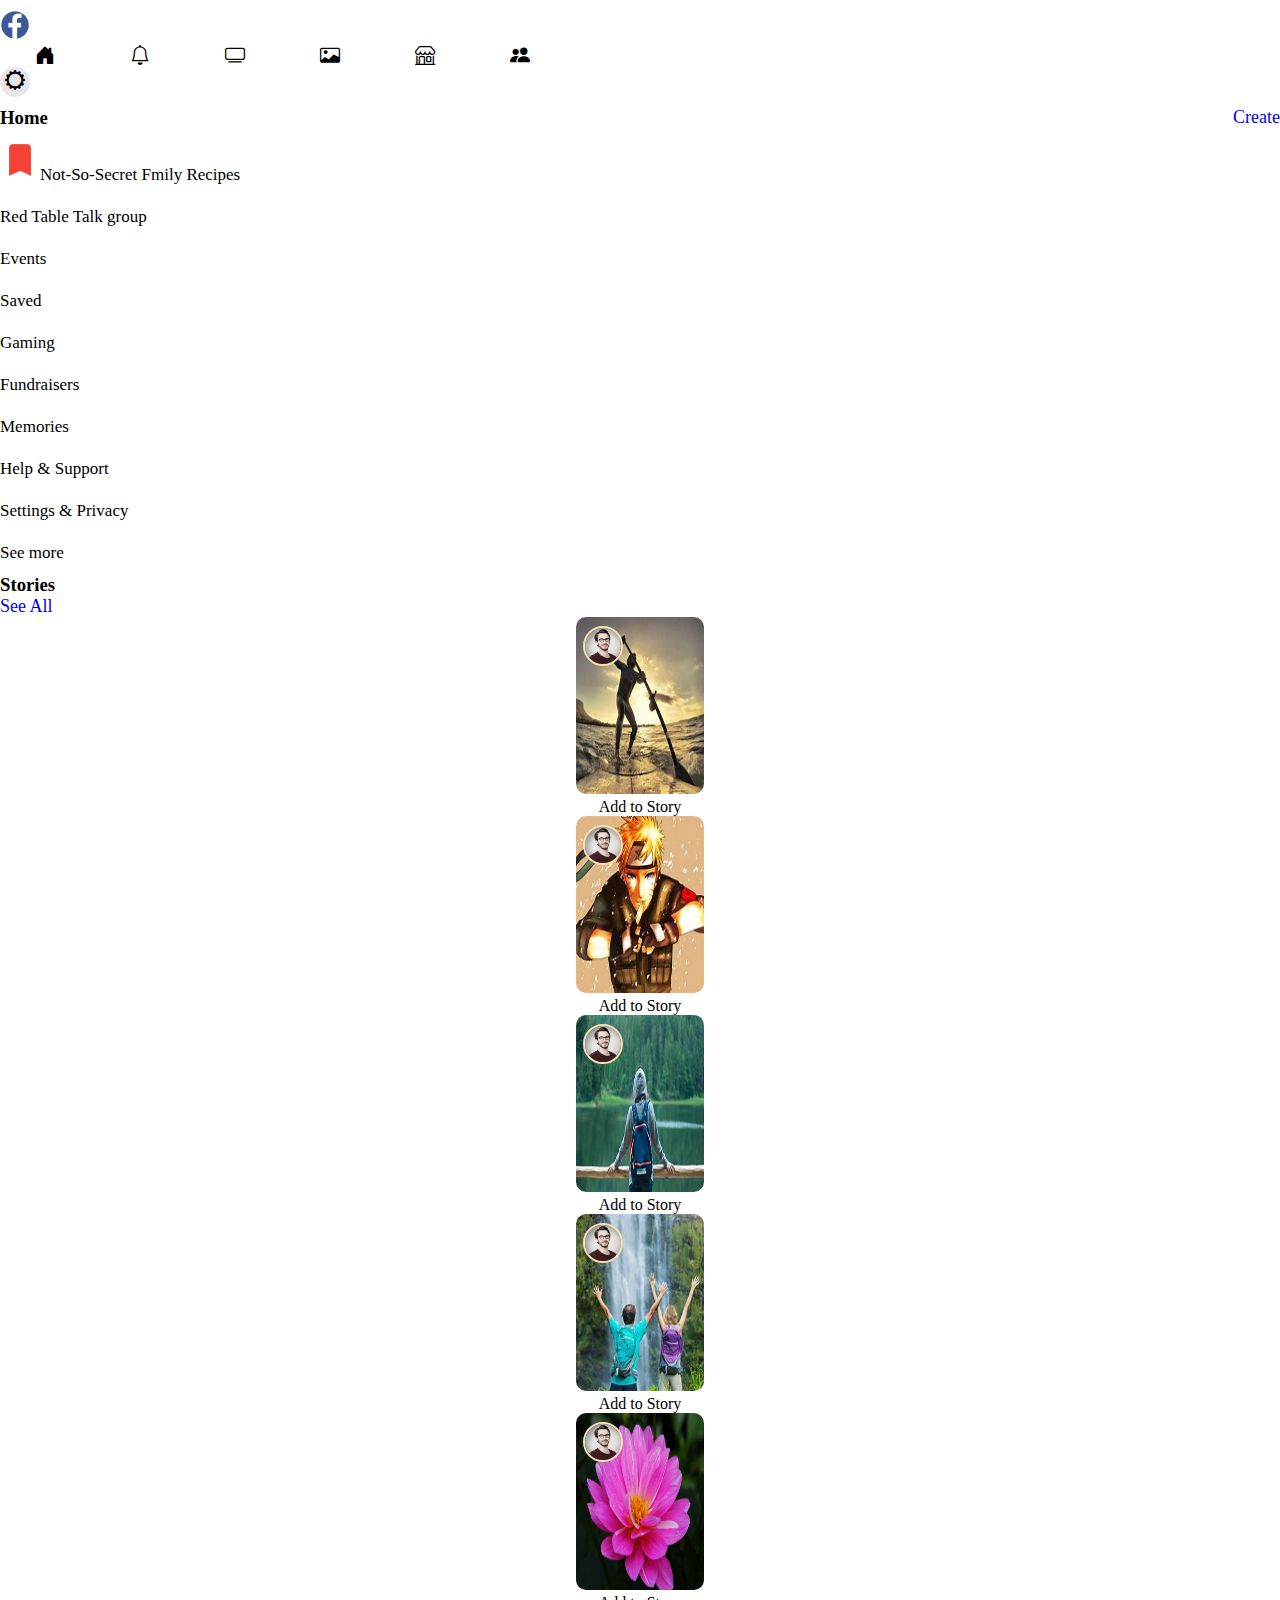
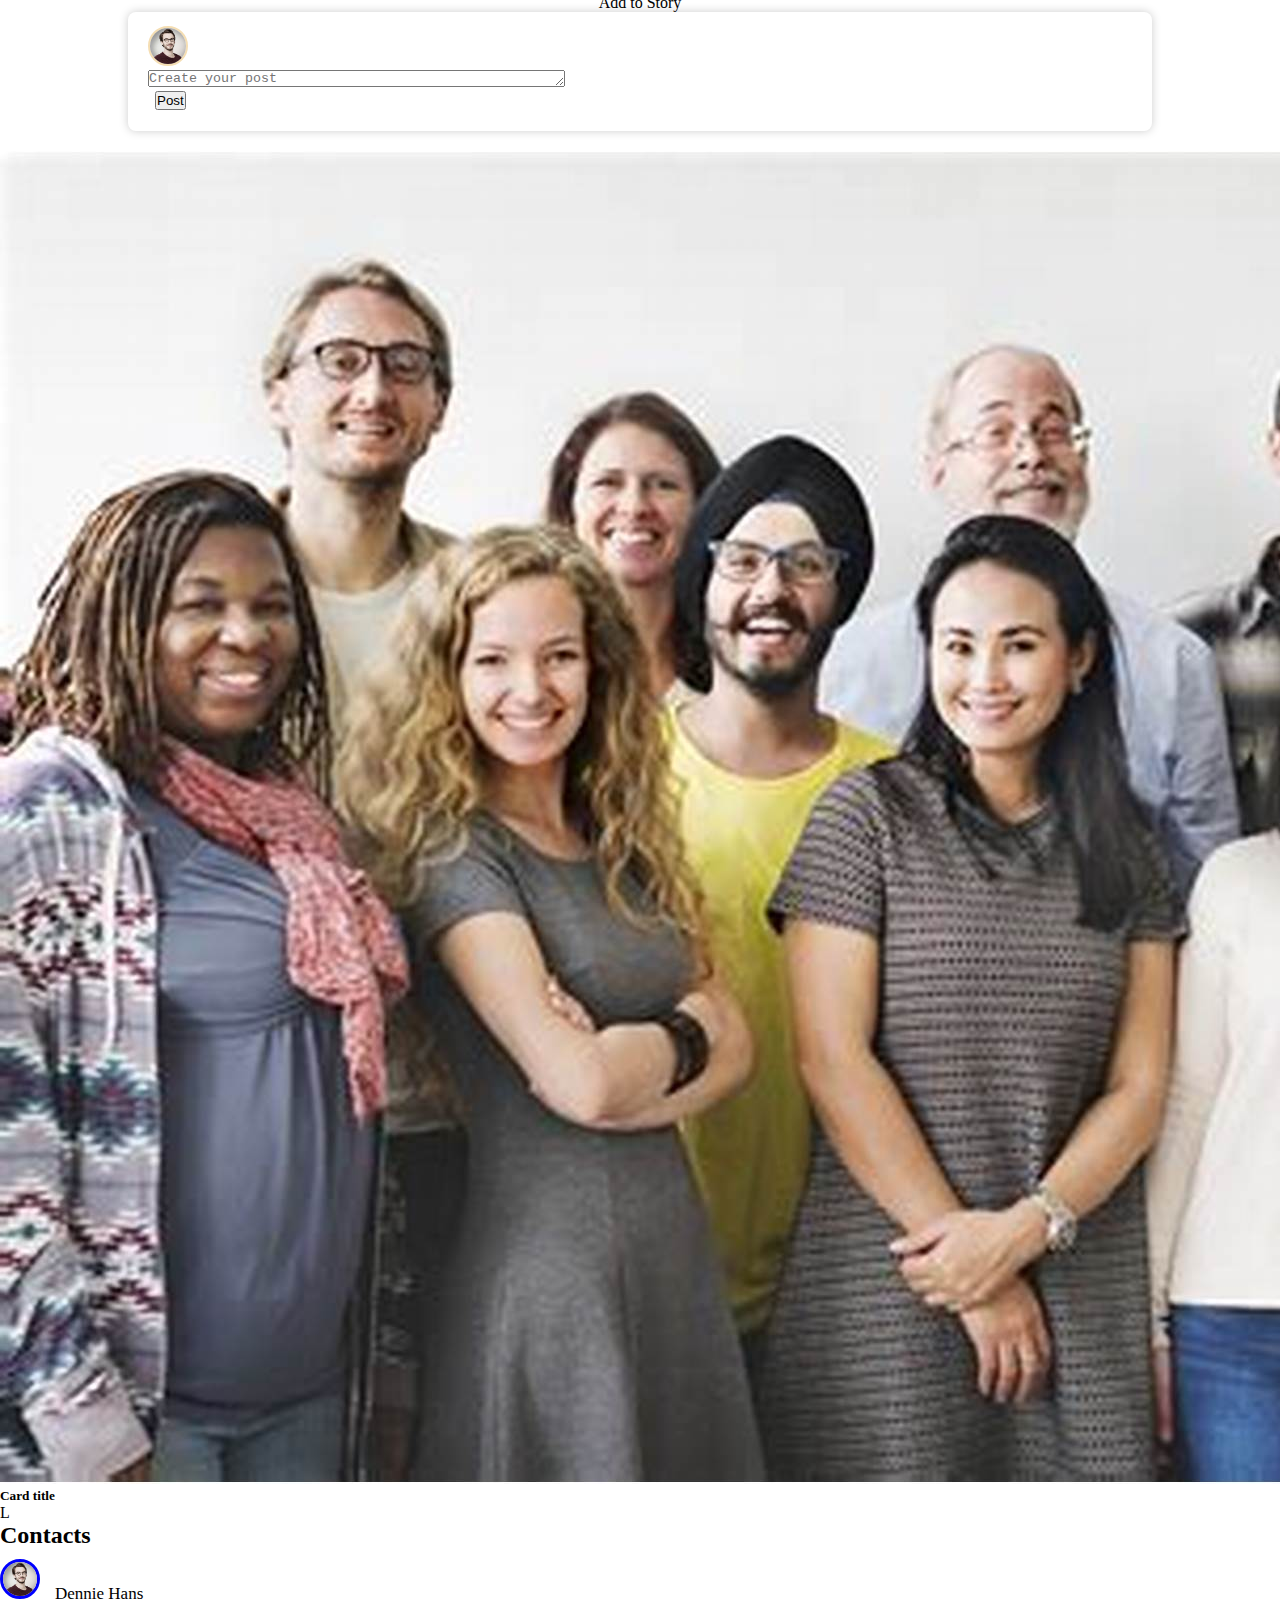
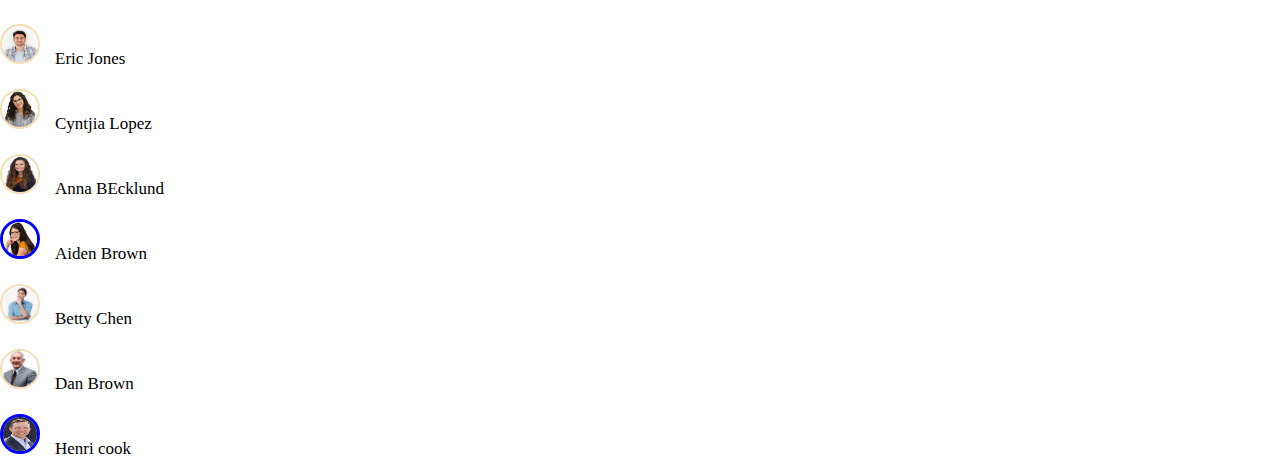
<file: facebook home pg/index.html>
<!DOCTYPE html>
<html>
<head> 
<link rel="stylesheet" href="css\style.css">
  <meta name="viewport" content="width=device-width, initial-scale=1.0">
<link href="https://cdn.jsdelivr.net/npm/bootstrap@5.0.2/dist/css/bootstrap.min.css" rel="stylesheet" integrity="sha384-EVSTQN3/azprG1Anm3QDgpJLIm9Nao0Yz1ztcQTwFspd3yD65VohhpuuCOmLASjC" crossorigin="anonymous">
<link rel="stylesheet" href="https://cdn.jsdelivr.net/npm/bootstrap-icons@1.10.5/font/bootstrap-icons.css">

</head>
<body>
        <header>  
	      <nav class="navbar  navbar-light">
		  <div class="container-fluid">
		          
		        <div class="">
                <a class="navbar-brand" href="#">
				<img src="img/VEKTOR ICON7.png" alt="" width="30" height="24" class="d-inline-block align-text-top">
				</a>
				</div>
				<div class="header-icon">
				    <i class="bi bi-house-door-fill"></i>
				    <i class="bi bi-bell"></i>
				    <i class="bi bi-tv"></i>
				    <i class="bi bi-card-image"></i>
				    <i class="bi bi-shop"></i>
				    <i class="bi bi-people-fill"></i>
				    <i class="bi bi-messenger-fill"></i>
				
				
				</div>
				<div class=" setting-icon">
				    <i class="bi bi-gear-wide"></i>
				</div>
				
		</div>	
				
		   </nav>			
     </header>	
							
							
				        
    <section>               
	    <div class="container-fluid">
		    <div class="row d-flex">	    
		        <div class="col-lg-3 col-sm-12 inner-body1">
					<div class="body-head1">
						<h3>Home</h3>
						<a href="#">Create</a>
					</div>		    
				    <ul class="ps-0 mb-0"> 
							<li><img src="img/icon1.png">Not-So-Secret Fmily Recipes</li>
							<li>Red Table Talk group</li>
					        <li>Events</li>
							<li>Saved</li>
							<li>Gaming</li>
							<li>Fundraisers</li>
						    <li>Memories</li>
							<li> Help & Support</li>
							<li>Settings & Privacy</li>
							<li>See more</li>
		   				</ul>		
                </div>						
					<div class="col-lg-6 col-sm-12 inner-body2 bg-light">
					     <div class="body-head2 d-flex">
						     <h3>Stories</h3>
							 <a href="#">See All</a>
						 </div>
						 <div class="top-img d-flex">
						 <div class="body-img mb-3">
						      <img src="img/top1.jpeg">
							  <p class="img-title">Add to Story </p>
						       <div class="img-top">
							    <img src="img/1.jpeg">
							 </div>
						     
						 </div>
						  <div class="body-img mb-3">
						      <img src="img/top2.jpeg">
							   <p class="img-title">Add to Story </p>
						       <div class="img-top">
							    <img src="img/1.jpeg">
							 </div>
						     
						 </div>
						  <div class="body-img mb-3">
						      <img src="img/top3.jpeg">
							  <p class="img-title">Add to Story </p>
						      <div class="img-top">
							    <img src="img/1.jpeg">
							 </div>
						     
						 </div>
						  <div class="body-img mb-3">
						      <img src="img/top4.jpeg">
							  <p class="img-title">Add to Story </p>
						     <div class="img-top">
							    <img src="img/1.jpeg">
							 </div>
						     
						 </div>
						  <div class="body-img mb-3">
						      <img src="img/R.jpg">
							  <p class="img-title">Add to Story </p>
						     <div class="img-top">
							    <img src="img/1.jpeg">
							 </div>
						     
						 </div>
						 </div>
						 <nav class="navbar2 navbar-Light ">
						   <form id="form">
							        <div class="body-logo1 d-flex">
									    <div>
							                <img src="img/1.jpeg">
										</div>
										<div>
								            <textarea id="input" cols="50" rows="1" placeholder="Create your post"></textarea>
								       </div>
									   <div class="textarea-btn">
								           <button type="submit" id="btn">Post</button>
								        </div>
							        </div>
						     </form>
							
					     </nav>
		
						 <div class="center-body">
                            <div class="display-post">
							
							<div id="post">  </div>
							
							
							
							
							
							</div>
						</div>	
					</div>
					<div class="col-lg-3 col-sm-12">
					    <div class="card" >
                       <img src="img/people.jpeg" class="card-img-top" >
                         <div class="card-img-overlay">
    <h5 class="card-title">Card title</h5>
   
    <p class="card-text">L</p>
  </div>
							 
                       </div>
					   <div class="right-body">
					         <h2>Contacts</h2>
							   
							   <ul>
							   <li><img class="img-border2"src="img/1.jpeg">Dennie Hans</li>
							   <li><img class="img-border1"src="img/2.jpeg">Eric Jones</li>
							   <li><img class="img-border1"src="img/3.jpeg">Cyntjia Lopez</li>
							   <li><img class="img-border1"src="img/4.jpeg">Anna BEcklund</li>
							   <li><img class="img-border2"src="img/5.jpeg">Aiden Brown</li>
							   <li><img class="img-border1"src="img/6.jpeg">Betty Chen</li>
							   <li><img class="img-border1"src="img/7.jpeg">Dan Brown</li>
							   <li><img class="img-border2"src="img/8.jpeg">Henri cook</li>
							  </ul>
					   </div>
					</div>
		     					
			</div>	
		</div>
		
	</section>
<script src="main.js"></script>
</body>
</html>
</file>
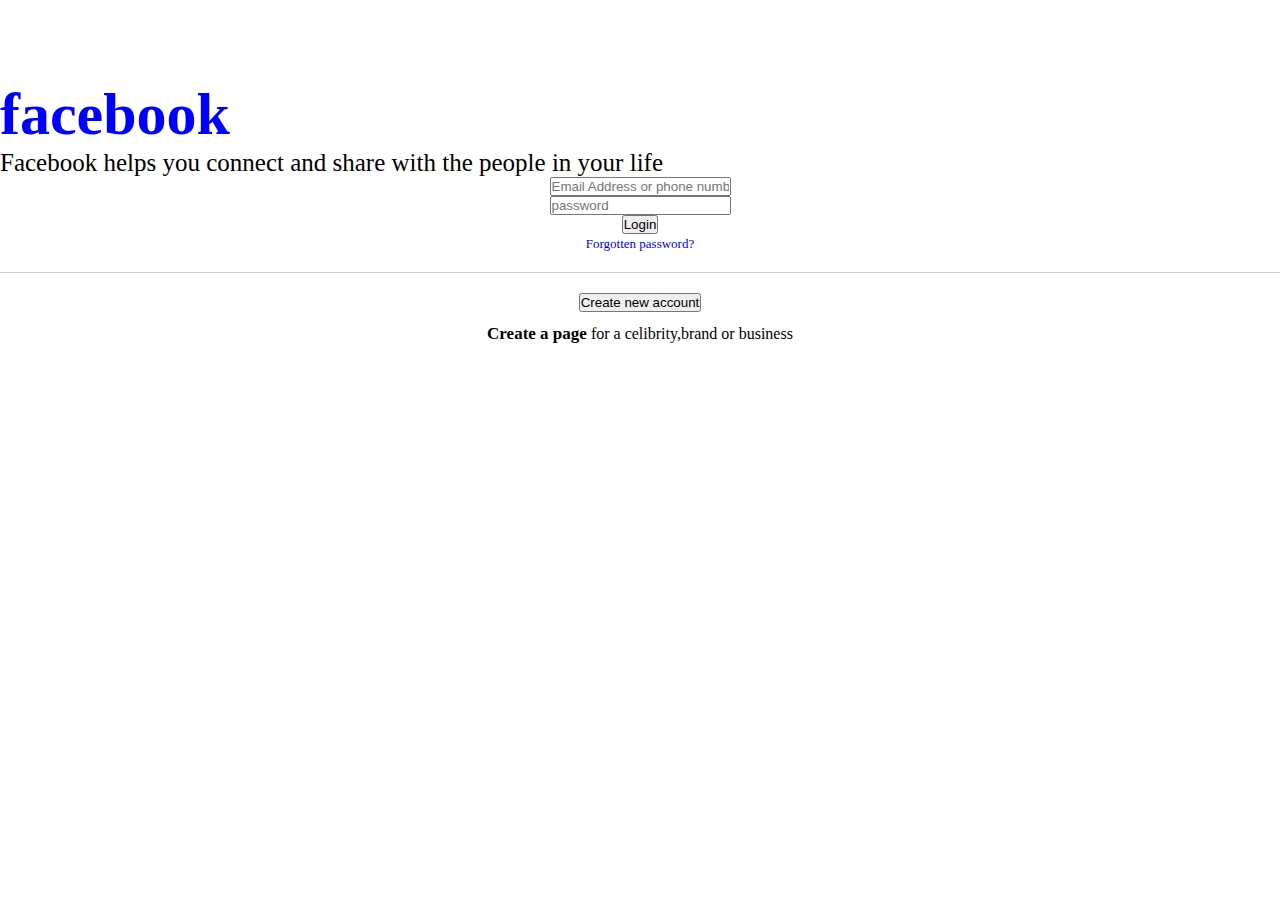
<file: login pg/index.html>
<!DOCTYPE html>
<html>
<head> 
<link rel="stylesheet" href="css\style.css">
  <meta name="viewport" content="width=device-width, initial-scale=1.0">
<link href="https://cdn.jsdelivr.net/npm/bootstrap@5.0.2/dist/css/bootstrap.min.css" rel="stylesheet" integrity="sha384-EVSTQN3/azprG1Anm3QDgpJLIm9Nao0Yz1ztcQTwFspd3yD65VohhpuuCOmLASjC" crossorigin="anonymous">

</head>
<body>
<section class="login-sec">
<form  id="form">
    <div class="container">
	    <div class="row">
		    <div class="col-12 col-md-6"> 
			   <div class="contant">
			    <h1 class="fb">facebook</h1>
				<p class="para">Facebook helps you connect and share with the people in your life</p>
			   </div>	
			</div>
			<div class="col-12 col-md-6">
			    <div class="card" >
                    <div class="card-body">
                        <div class="input-group mt-3 pb-4">
  
                            <input type="text"  class="form-control" id="input1" placeholder="Email Address or phone number" aria-label="Email Address or phone number" aria-describedby="basic-addon1">
                        </div> 
						<div id="mailres">
						</div>
						<div class="input-group mt-3 pb-4">
  
                            <input type="password"  class="form-control" id="input2" placeholder="password" aria-label="Password" aria-describedby="basic-addon1">
                        </div>
						<div id="passres">
						</div>
                        <div class="d-grid ">
                               <button class="btn btn-primary" id="get-btn" type="">Login</button>	
					    </div>		
					    <a  class="login-a"href="https://www.facebook.com/login/identify/?ctx=recover&ars=facebook_login&from_login_screen=0">Forgotten password?</a>
                    
                         <div class="line"></div>
                        
                         <button type="button" class="btn btn-lg btn-success " >Create new account</button>
					</div>
                </div>
				   <div class="bottom">
				      <p class="para1"><a class="bottom-a" href="https://www.facebook.com/pages/create/?ref_type=registration_form">Create a page</a> for a celibrity,brand or business </p>
				 </div>
			</div>
		</div>
	</div>
	

</form>
</section>
<script src="main.js"></script>
</body>
</html>
</file>
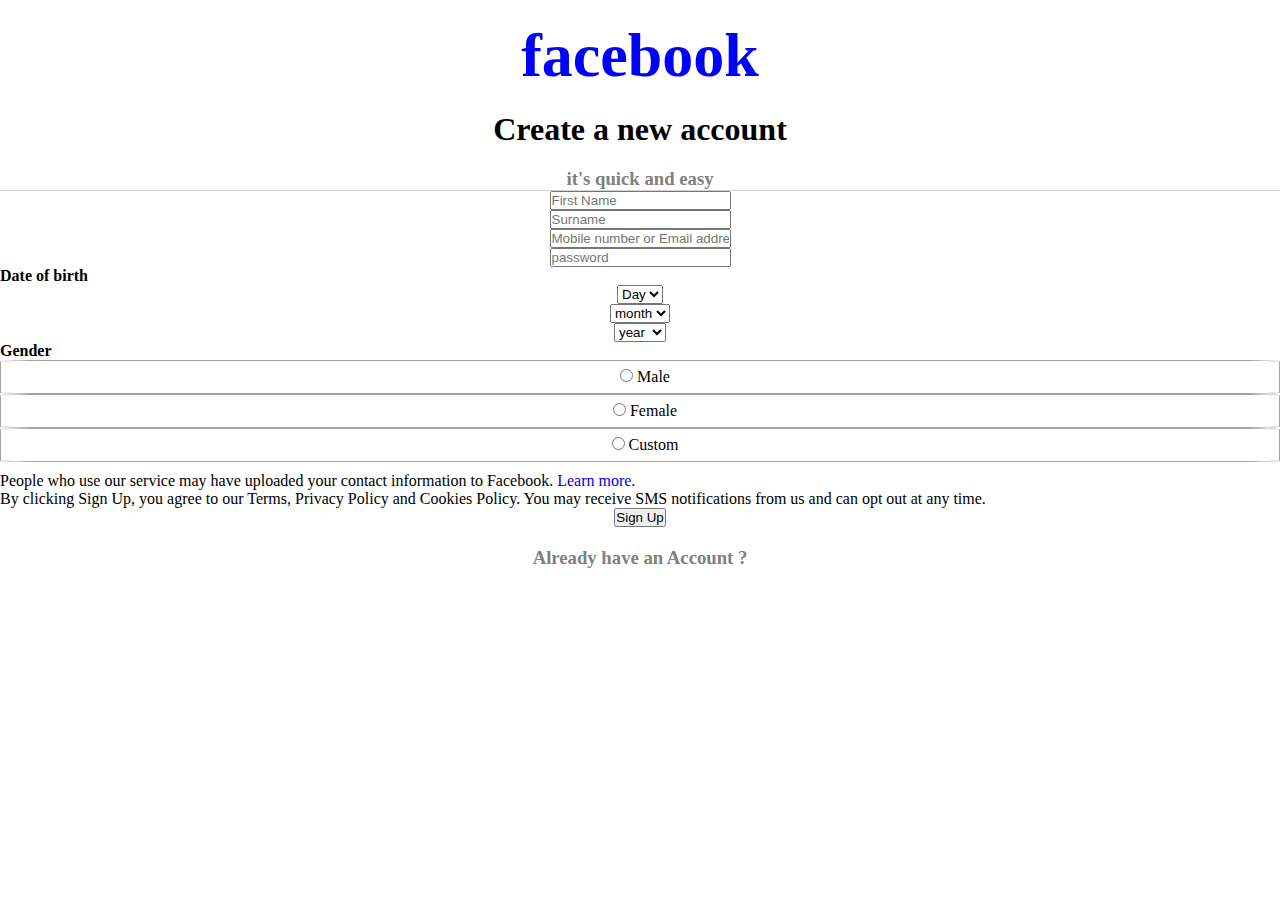
<file: sign up pg/index.html>
<!DOCTYPE html>
<html>
<head> 
<link rel="stylesheet" href="css\style.css">
  <meta name="viewport" content="width=device-width, initial-scale=1.0">
<link href="https://cdn.jsdelivr.net/npm/bootstrap@5.0.2/dist/css/bootstrap.min.css" rel="stylesheet" integrity="sha384-EVSTQN3/azprG1Anm3QDgpJLIm9Nao0Yz1ztcQTwFspd3yD65VohhpuuCOmLASjC" crossorigin="anonymous">

</head>
<body>
<section>
<form id="form">
    <div class="container">
	    <div class="row">
		
		    <div class="col-12 col-md-7 "> 
			                <h1 class="fb-head">facebook</h1>
			    <div class="card ">
                    <div class="card-body">
                        <div class="content">
						    <h1>Create a new account</h1>
							<h3>it's quick and easy</h3>
						</div>
                        <div class="line">
						    
						</div>
						
						<div class="row">
						    <div class="col-6">
						        <div class="input-group mt-3 mb-4">
                                    <input type="text"  id="fname"class="form-control" placeholder="First Name" aria-label="First Name" aria-describedby="basic-addon1">
                                </div> 
								<div id="fnresult">
								</div>
						    </div>
							<div class="col-6">
						        <div class="input-group mt-3 mb-4">
                                    <input type="text"  id="lname"class="form-control" placeholder="Surname" aria-label="Surname" aria-describedby="basic-addon1">
                                </div> 
								<div id="lnresult">
								</div>
						    </div>
						</div>
						
						<div class="row">
						    <div class="col-12">
                                <div class="input-group mt-3 mb-4">
                                    <input type="text"  id="mail" class="form-control" placeholder="Mobile number or Email address" aria-label="Email Address or phone number" aria-describedby="basic-addon1">
                                </div> 
								<div id="mailres">
								</div>
						    </div>
							
						</div>
						
						<div class="row">
						    <div class="col-12">
                                <div class="input-group mt-3 mb-4">
                                    <input type="password" id="pass" class="form-control" placeholder="password" aria-label="Email Address or phone number" aria-describedby="basic-addon1">
                                </div> 
								<div id="passres">
								</div>
						    </div>
						</div>
						
					<p class="head">Date of birth</p>
						
						<div class="row">
                            <div class="col-4 pb-4">
							    <select class="form-select " aria-label="Default select example">
                                     <option selected>Day</option>
                                         <option value="1">1</option>
                                         <option value="2">2</option>
                                         <option value="3">3</option>
										 <option value="1">4</option>
                                         <option value="2">5</option>
                                         <option value="3">6</option>
										 <option value="1">7</option>
                                         <option value="2">8</option>
                                         <option value="3">9</option>
										 <option value="1">10</option>
                                         <option value="2">11</option>
                                         <option value="3">12</option>
                                </select>
                            </div>	
                             <div class="col-4">
							    <select class="form-select" aria-label="Default select example">
                                     <option selected>month</option>
                                         <option value="1">jan</option>
                                         <option value="2">feb</option>
                                         <option value="3">mar</option>
										 <option value="1">apr</option>
                                         <option value="2">may</option>
                                         <option value="3">jun</option>
										 <option value="1">jul</option>
                                         <option value="2">agu</option>
                                         <option value="3">sep</option>
										 <option value="1">Oct</option>
                                         <option value="2">Nov</option>
                                         <option value="3">Dec</option>
                                </select>
                            </div>	
                            <div class="col-4">
							    <select class="form-select" aria-label="Default select example">
                                     <option selected>year</option>
                                         <option value="1">1999</option>
                                         <option value="2">2000</option>
                                         <option value="3">2001</option>
										 <option value="1">2002</option>
                                         <option value="2">2003</option>
                                         <option value="3">2004</option>
										 <option value="1">2005</option>
                                         <option value="2">2006</option>
                                         <option value="3">2007</option>
										 <option value="1">2008</option>
                                         <option value="2">2009</option>
                                         <option value="3">2010</option>
                                </select>
                            </div>								
						</div>
					<p class="head">Gender</p>	    
						<div class="row ">
						    <div class="col-4 male1">
							        <div class="form-check">
                                    <input class="form-check-input" id="rdbtn" type="radio" name="flexRadioDefault" id="flexRadioDefault1">
                                        <label class="form-check-label" for="flexRadioDefault1">
                                             Male
                                        </label>
                                    </div>
							</div>
							 <div class="col-4">
							         <div class="form-check">
                                    <input class="form-check-input" id="rdbtn"  type="radio" name="flexRadioDefault" id="flexRadioDefault1">
                                        <label class="form-check-label" for="flexRadioDefault1">
                                            Female
                                        </label>
                                    </div>
							</div>
							 <div class="col-4">
							         <div class="form-check">
                                        <input class="form-check-input" id="rdbtn"  type="radio" name="flexRadioDefault" id="flexRadioDefault1">
                                        <label class="form-check-label" for="flexRadioDefault1">
                                             Custom
                                        </label>
                                    </div>
							</div>
                        </div>						
							
						<div class="para">
	                         <p class="para1">People who use our service may have uploaded your contact information to Facebook.<a href="https://www.facebook.com/help/637205020878504"> Learn more.</a></p>
						    <p class="para2">By clicking Sign Up, you agree to our Terms, Privacy Policy and Cookies Policy. You may receive SMS notifications from us and can opt out at any time.</p>
						</div>
						<div class="row">
						    <div class="col-4">
							    <div class="d-grid ">
                                      <button class="btn btn-success" >Sign Up</button>	
					            </div>	
							</div>
						</div>
						<h3><a class="signup-bottom">Already have an Account ?</a></h3>
					    					
                    </div>
                </div>
			</div>
			
		</div>
    </div>
	</form>
</section>

<script src="main.js"></script>

</body>
</html>
</file>
